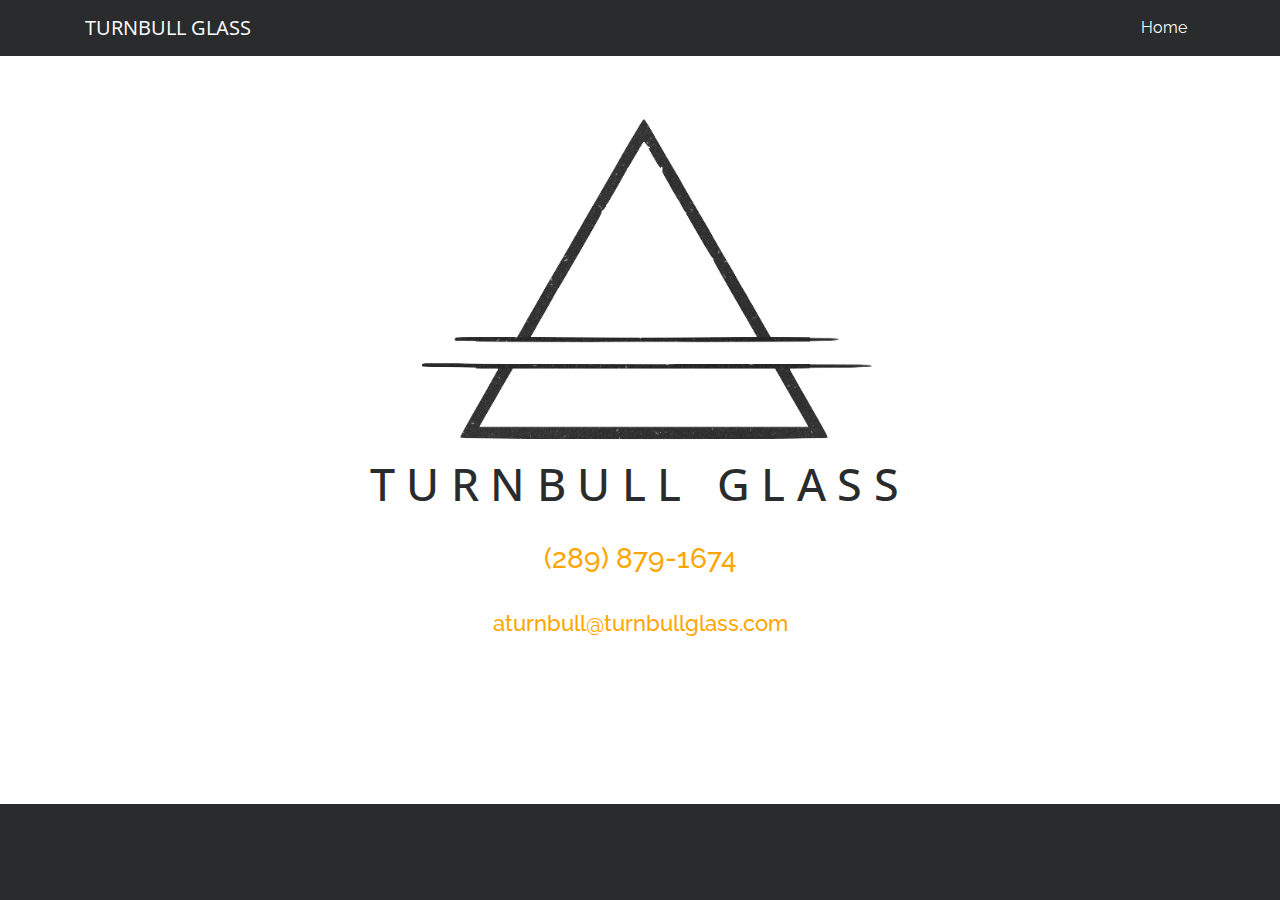
<file: contact.html>
<!DOCTYPE html>
<html lang="en">

<head>

    <meta charset="utf-8">
    <meta name="viewport" content="width=device-width, initial-scale=1, shrink-to-fit=no">
    <meta name="description" content="">
    <meta name="author" content="">

    <link rel="shortcut icon" href="images/favicon.ico" type="image/x-icon">
    <link rel="icon" href="images/favicon.ico" type="image/x-icon">

    <title>TURNBULL GLASS</title>

    <!-- Fonts -->
    <link href="https://fonts.googleapis.com/css?family=Open+Sans+Condensed:300,300i|Merriweather|Raleway:300" rel="stylesheet">
    <!-- Bootstrap core CSS -->
    <link href="vendor/bootstrap/css/bootstrap.min.css" rel="stylesheet">

    <!-- Custom styles for this template -->
    <link href="css/one-page-wonder.css" rel="stylesheet">

    <!-- Temporary navbar container fix -->
    <style>
    .navbar-toggler {
        z-index: 1;
    }

    @media (max-width: 576px) {
        nav > .container {
            width: 100%;
        }
    }
    </style>

</head>

<body>

    <!-- Navigation -->
    <nav class="navbar fixed-top navbar-toggleable-md navbar-inverse bg-inverse">
        <button class="navbar-toggler navbar-toggler-right" type="button" data-toggle="collapse" data-target="#navbarExample" aria-controls="navbarExample" aria-expanded="false" aria-label="Toggle navigation">
            <span class="navbar-toggler-icon"></span>
        </button>
        <div class="container">
            <a class="navbar-brand" href="index.html">TURNBULL GLASS</a>
            <div class="collapse navbar-collapse" id="navbarExample">
                <ul class="navbar-nav ml-auto">
                    <li class="nav-item active">
                        <a class="nav-link" href="index.html">Home <span class="sr-only">(current)</span></a>
                    </li>
                </ul>
            </div>
        </div>
    </nav>

    <header class="masthead">
        <div class="overlay">
            <div class="container">
              <img id="logo-contact" src="images/turnbullglass.png">
              <h1 id="brand-contact">TURNBULL GLASS</h1>
              <h3 class="space"><a href="1-289-879-1674">(289) 879-1674</a></h3>
              <h3 class="space" id="email"><a href="mailto:aturnbull@turnbullglass.com">aturnbull@turnbullglass.com</a></h3>
            </div>
        </div>
    </header>

    <!-- <section>
        <div class="container">
          <form id="contact-form" name="contactform" method="post" action="FORM LINK HERE https://docs.google.com/forms/d/e/1FAIpQLScGg3UlZqQizogYsGXr1WKy0FGfzXNqCmazGrwkYxG226e4zg/formResponse?" target="hidden_iframe" onsubmit="submitted=true">
            <input class="form_input" type="text" name="" maxlength="50" placeholder="NAME" required>
            <input class="form_input" type="email" name="" maxlength="80" placeholder="EMAIL" required>
            <input class="form_input" type="tel" name="" maxlength="20" placeholder="PHONE" required>
            <textarea class="form_input" name="" maxlength="3000" cols="25" rows="10" placeholder="MESSAGE" required></textarea>
            <input type="submit" value="SEND">
          </form>

          <iframe name="hidden_iframe" id="hidden_iframe" style="display:none;" onload="if(submitted) {}"></iframe>
        </div>
    </section> -->

    <!-- Footer -->
    <footer class="py-5 bg-inverse">
        <div class="container">
            <!-- <p class="m-0 text-center text-white">Copyright &copy; Your Website 2017</p> -->
        </div>
        <!-- /.container -->
    </footer>

    <!-- Bootstrap core JavaScript -->
    <script src="vendor/jquery/jquery.min.js"></script>
    <script src="vendor/tether/tether.min.js"></script>
    <script src="vendor/bootstrap/js/bootstrap.min.js"></script>

</body>

</html>
</file>
<file: css/one-page-wonder.css>
/*!
 * Start Bootstrap - One Page Wonder (http://startbootstrap.com/template-overviews/one-page-wonder)
 * Copyright 2013-2017 Start Bootstrap
 * Licensed under MIT (https://github.com/BlackrockDigital/startbootstrap-one-page-wonder/blob/master/LICENSE)
 */
* {
  font-family: 'Raleway', sans-serif;
}

#brand {
  font-family: 'Open Sans Condensed', sans-serif;
  font-size: 4.5vw;
  letter-spacing: 1vw;
}

.navbar-brand {
  font-family: 'Open Sans Condensed', sans-serif;
}

#logo {
  margin-top: -8vh;
  width: 60vw;
}

img {
  -webkit-filter: grayscale(100%);
  filter: grayscale(100%);
}

.attn-1 {
  font-size: 1.8em;
}

/*.attn-2 {
  font-family: 'Merriweather';
}*/

.attn-3 {
  font-size: 1.3em;
}

.attn-4 {
  font-size: 1.4em;
}

.attn-5 {
  font-size: 1.85em;
  text-align: center;
  margin-top: 5vh;
}

#logo-contact {
  margin-top: -12vh;
  width: 50vw;
  min-width: 200px;
}

#brand-contact {
  font-family: 'Open Sans Condensed', sans-serif;
  font-size: 3.5vw;
  letter-spacing: 0.9vw;
}

#contact-form {
  position: relative;
  display: flex;
  flex-direction: column;
  margin-left: auto;
  margin-right: auto;
  margin-top: -10vh;
  margin-bottom: 15vh;
  width: 70%;
  font-family: 'Raleway', sans-serif;
}

#fade {
  position: absolute;
  width: 100%;
  height: 100%;
  z-index: -100;
  border: 10px solid white;
  top: 0;
  left: 0;
  background-color: white;
  opacity: 0.55;
}

#contact-form input,
#contact-form textarea {
  margin: 1vh 0;
  padding: 0.5vw;
  background-color: #F8F9F9;
  border: 1px inset #F8F9F9;
}

#contact-form input:last-of-type {
  border: 1px outset grey;
}

#stripe {
  width: 65vw;
  height: 2px;
  border-radius: 5px;
  background-color: orange;
  margin-left: auto;
  margin-right: auto;
  margin-top: -5vh;
  margin-bottom: 10vh;
}

a:link,
a:visited,
a:hover,
a:active {
  color: orange;
}

.space {
  margin-top: 4vh;
}

#email {
  font-size: 1.4em;
}

/**/

body {
    padding-top: 54px;
}

@media (min-width: 992px) {
    body {
        padding-top: 56px;
    }
}

header.masthead {
  /*background: url('images/ruth-d-243933.jpg') no-repeat center center fixed;*/
    -webkit-background-size: cover;
    -moz-background-size: cover;
    background-size: cover;
    -o-background-size: cover;
}

header.masthead > .overlay {
    padding: 5rem 0;
    text-align: center;
    /*background: rgba(0, 0, 0, 0.6);*/
}

@media (min-width: 992px) {
    header.masthead > .overlay {
        padding: 10rem 0;
    }
}
</file>
